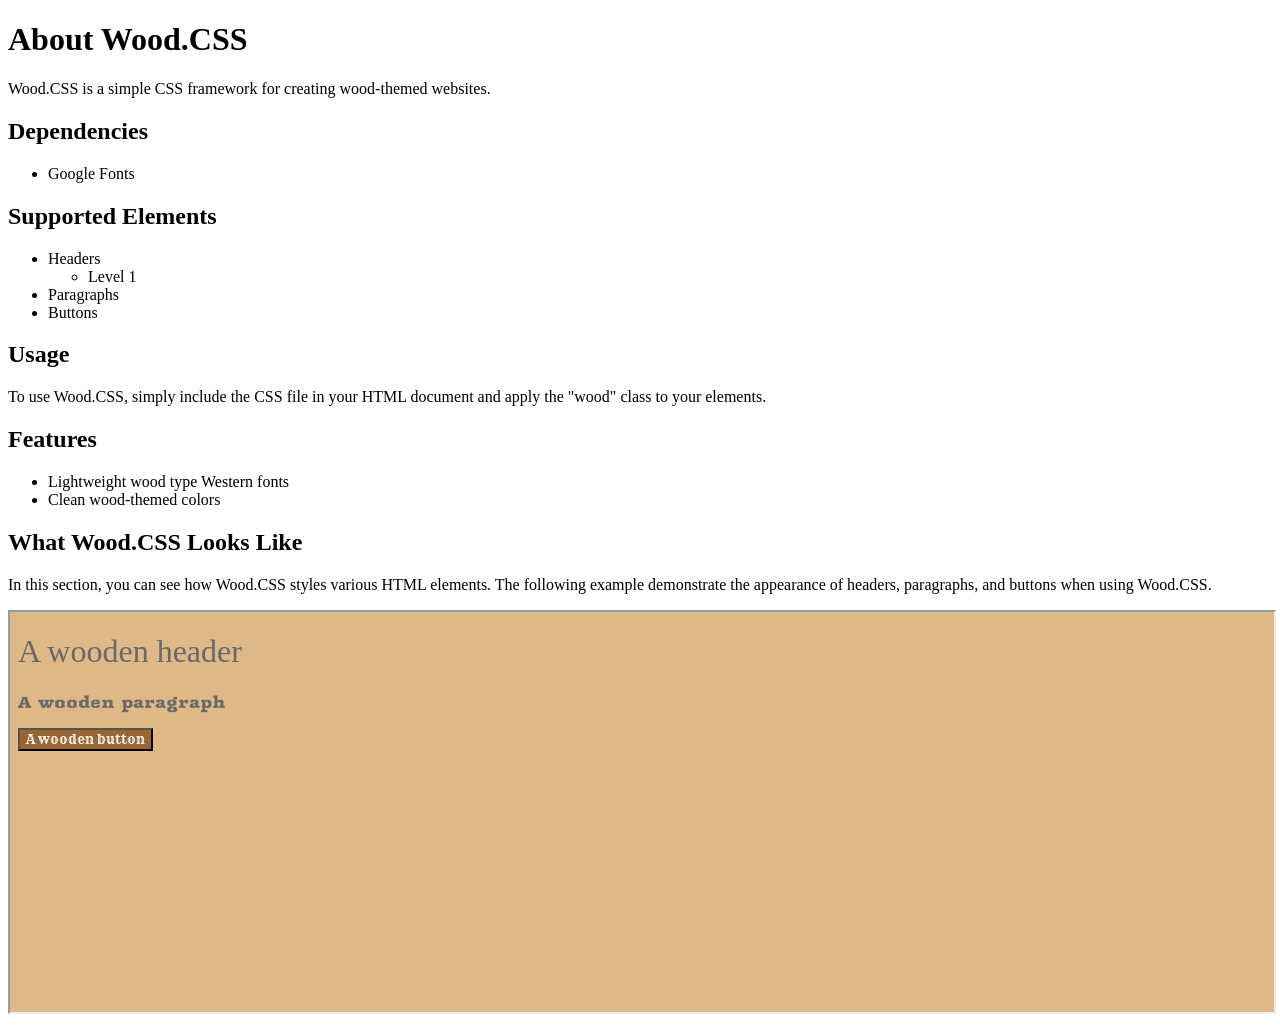
<file: doc/index.html>
﻿<!DOCTYPE html>

<html lang="en" xmlns="http://www.w3.org/1999/xhtml">
<head>
    <meta charset="utf-8" />
    <title>About Wood.CSS</title>
</head>
<body>
    <h1>About Wood.CSS</h1>
    <p>Wood.CSS is a simple CSS framework for creating wood-themed websites.</p>
    <h2>Dependencies</h2>
    <ul>
        <li>Google Fonts</li>
    </ul>
    <h2>Supported Elements</h2>
    <ul>
        <li>
            Headers
            <ul>
                <li>Level 1</li>
            </ul>
        </li>
        <li>Paragraphs</li>
        <li>Buttons</li>
    </ul>
    <h2>Usage</h2>
    <p>To use Wood.CSS, simply include the CSS file in your HTML document and apply the "wood" class to your elements.</p>
    <h2>Features</h2>
    <ul>
        <li>Lightweight wood type Western fonts</li>
        <li>Clean wood-themed colors</li>
    </ul>
    <h2>What Wood.CSS Looks Like</h2>
    <p>In this section, you can see how Wood.CSS styles various HTML elements. The following example demonstrate the appearance of headers, paragraphs, and buttons when using Wood.CSS.</p>
    <iframe src="wooden.html" style="width: 100%; height: 400px;"></iframe>
</body>
</html>
</file>
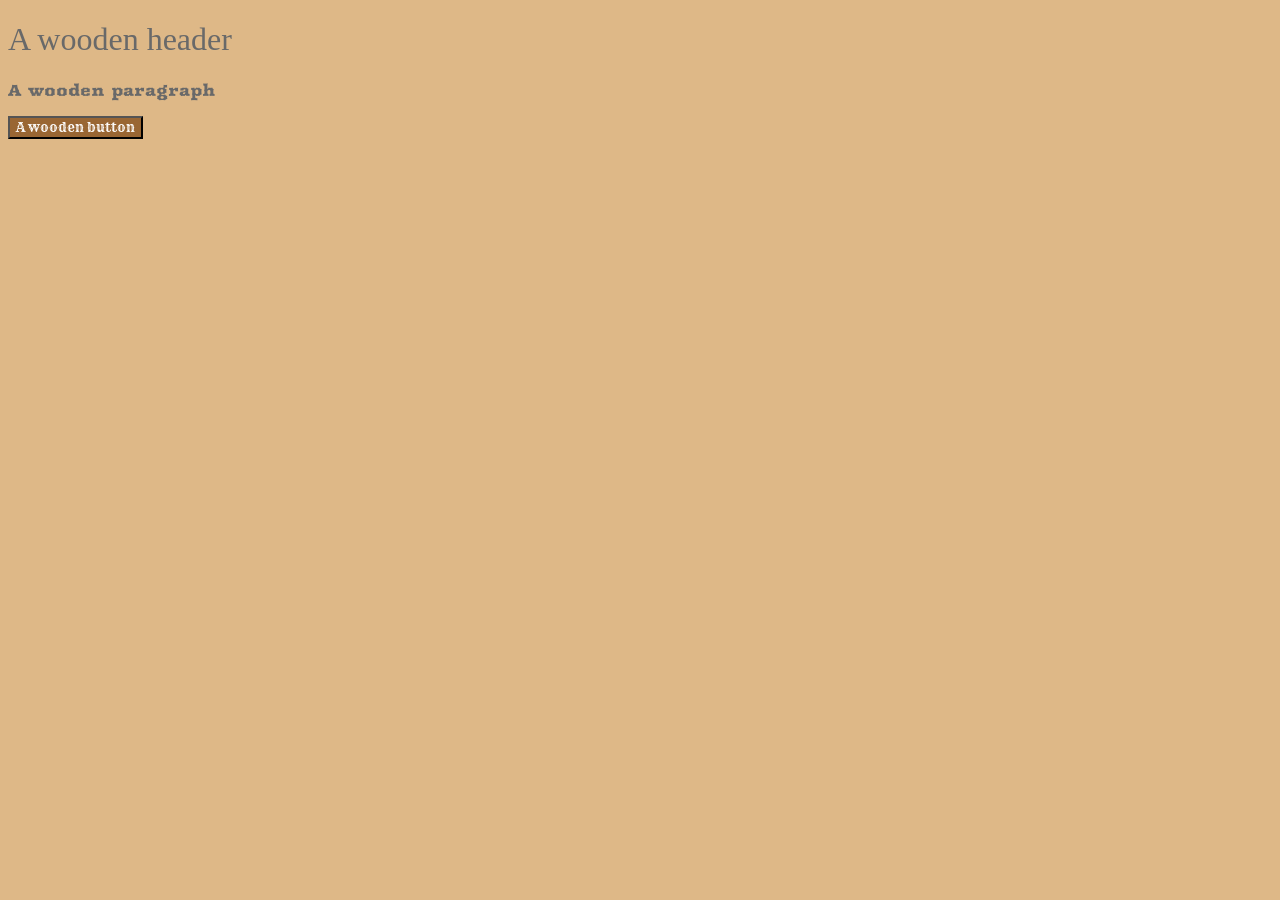
<file: doc/wooden.html>
﻿<!DOCTYPE html>

<html lang="en" xmlns="http://www.w3.org/1999/xhtml">
<head>
    <meta charset="utf-8" />
    <title>Wooden Page</title>
    <link rel="stylesheet" href="../style.css" />
</head>
<body class="wood">
    <h1>A wooden header</h1>
    <p>A wooden paragraph</p>
    <button>A wooden button</button>
</body>
</html>
</file>
<file: style.css>
@import url('https://fonts.googleapis.com/css2?family=Arbutus&family=Rye&family=Smokum&display=swap');

body.wood {
    color: dimgray;
    background-color: burlywood;
    border-color: saddlebrown;
}

body.wood h1 {
    font-family: "Smokum", serif;
    font-weight: 400;
    font-style: normal;
}

body.wood p {
    font-family: "Arbutus", serif;
    font-weight: 400;
    font-style: normal;
}

body.wood button {
    font-family: "Rye", serif;
    font-weight: 400;
    font-style: normal;
    color: white;
    background-color: #963;
}
</file>
